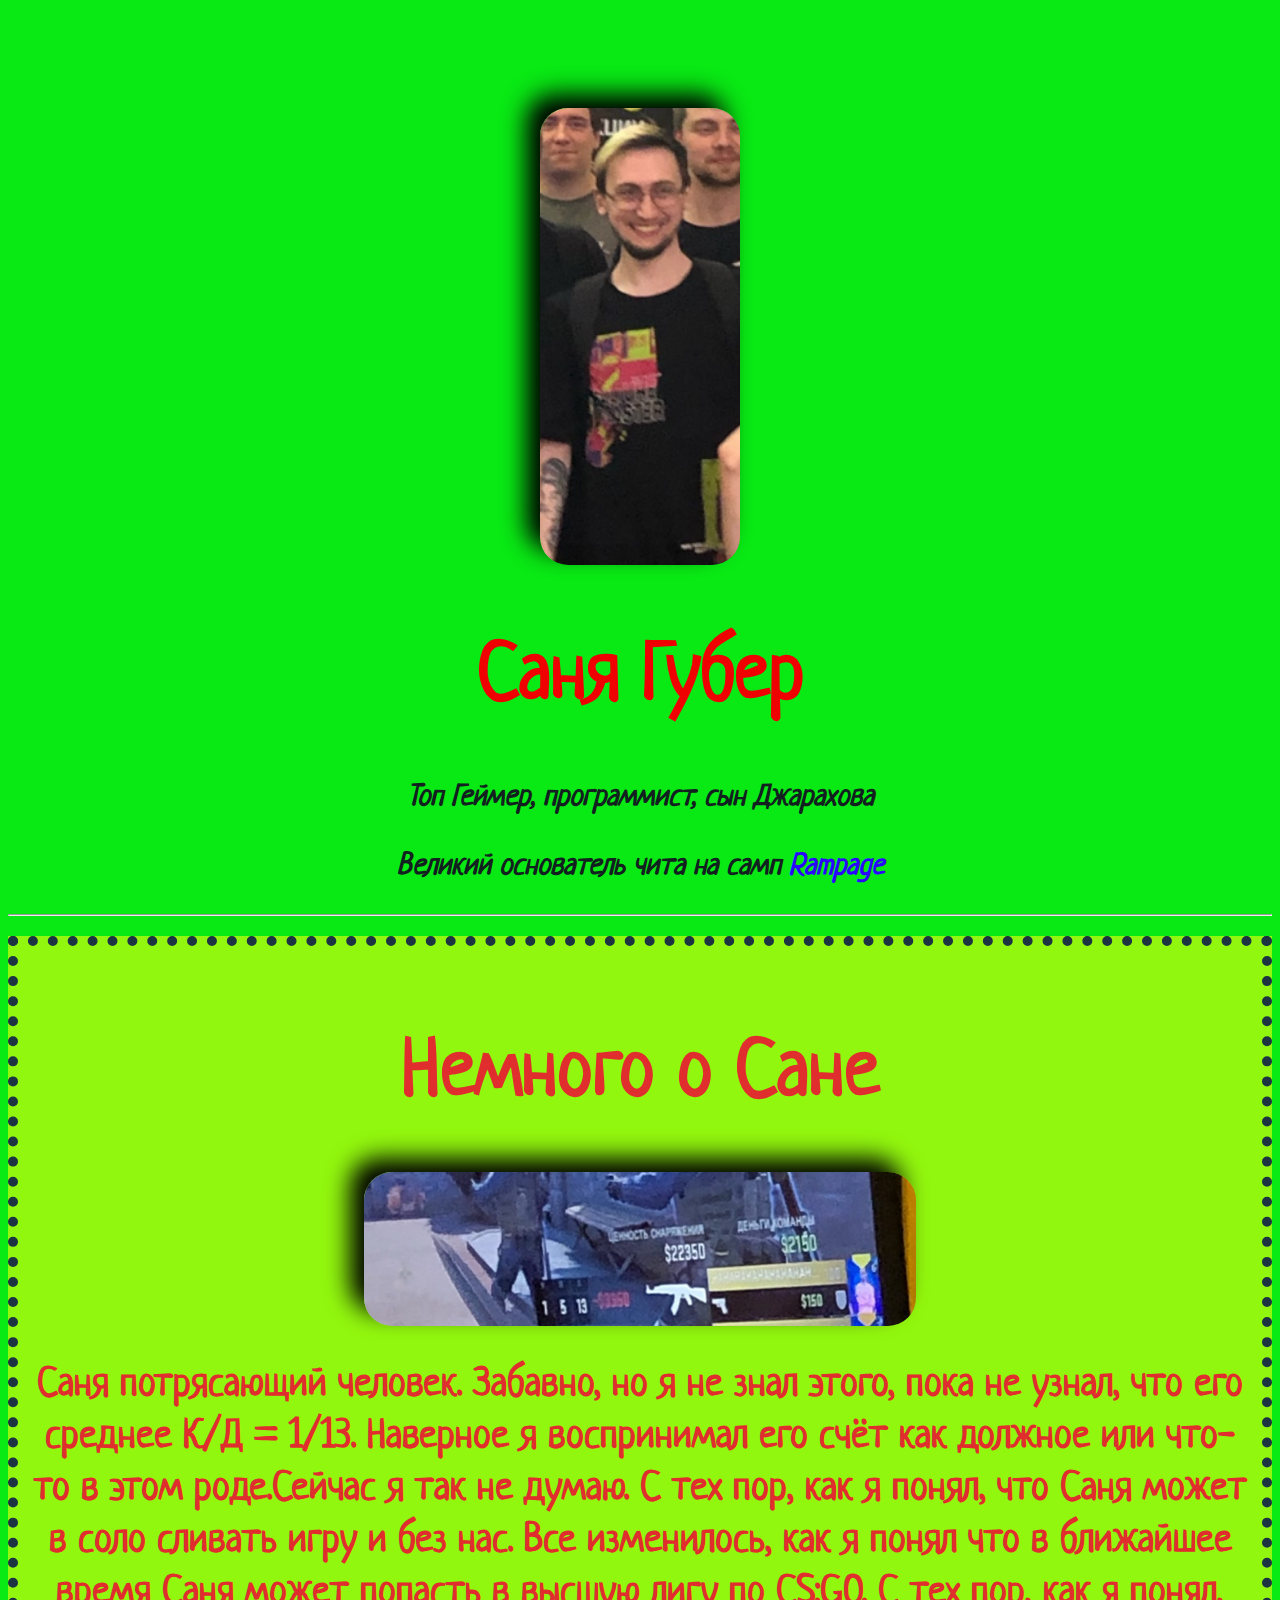
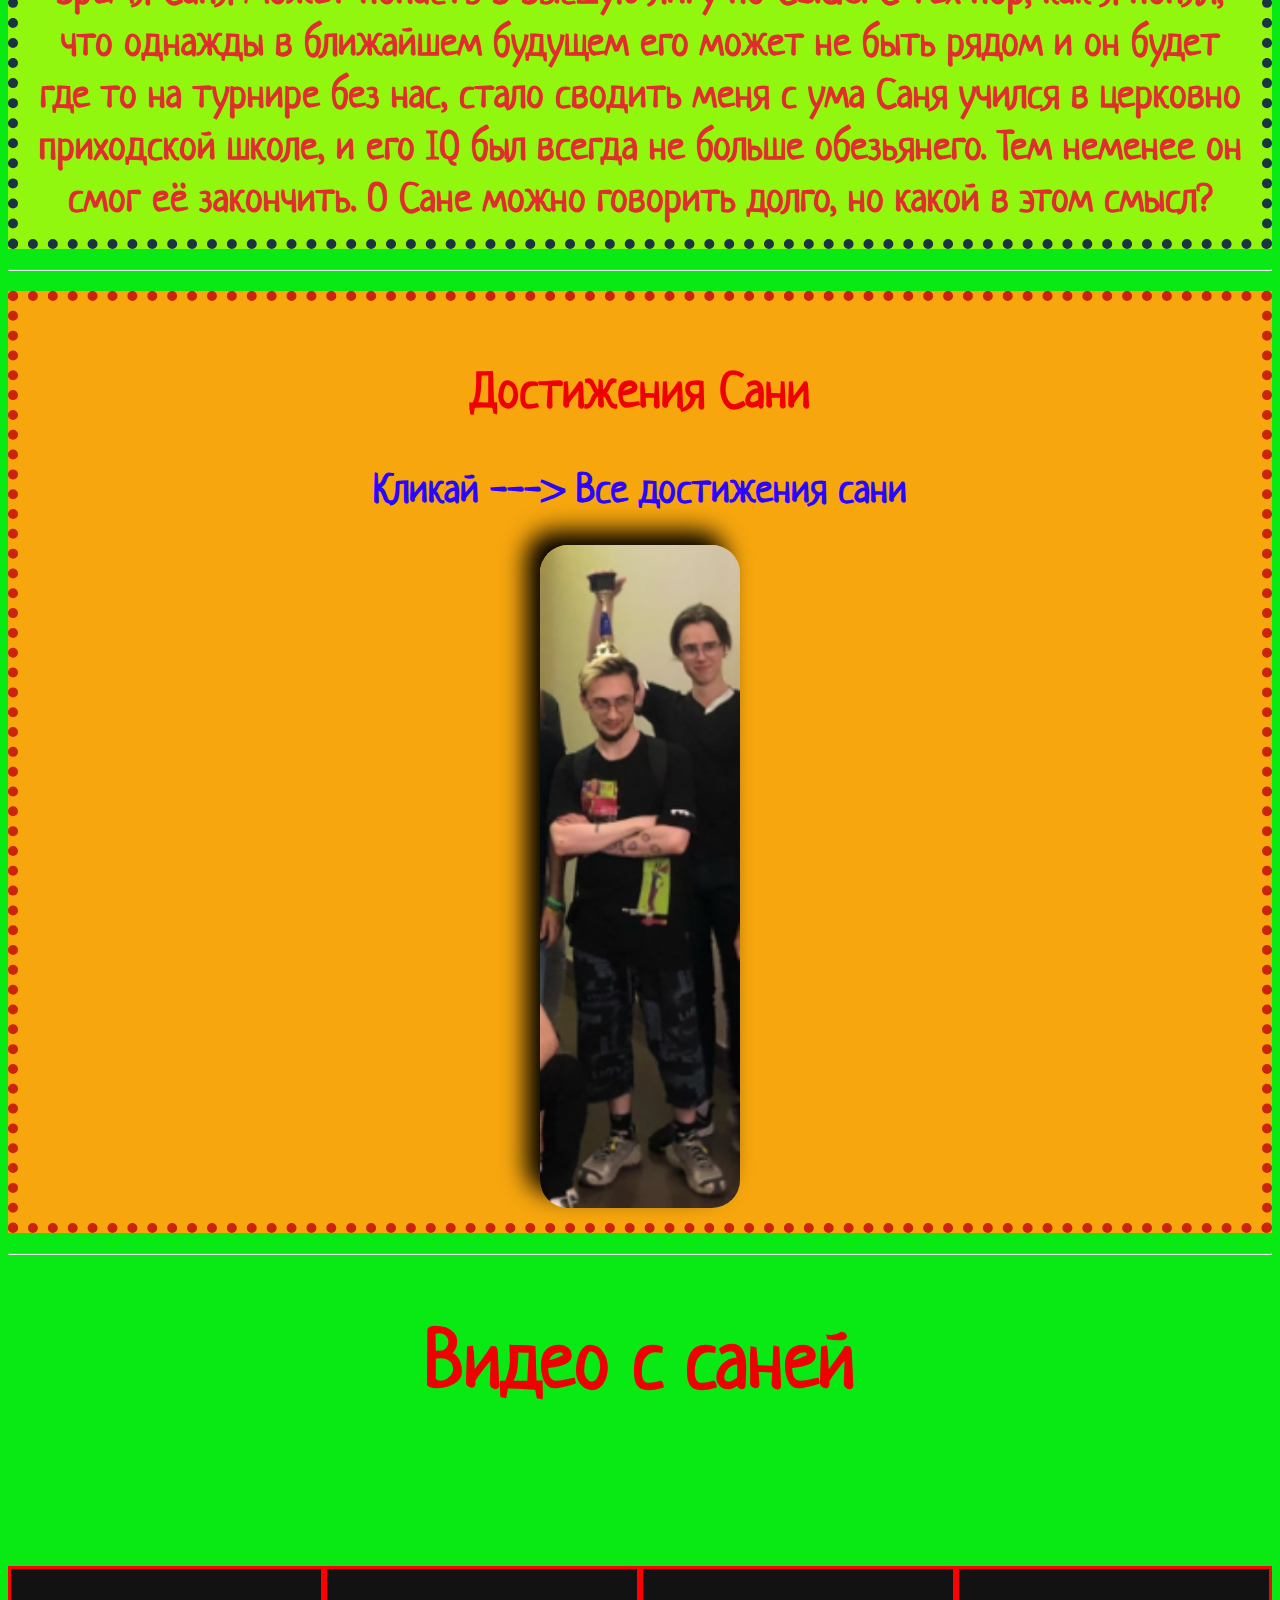
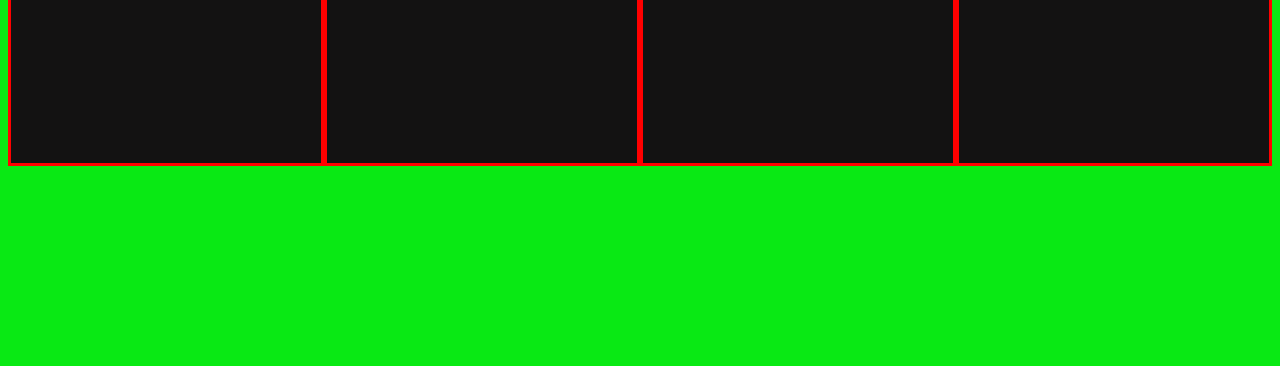
<file: index.html>
<html>
    <head>
        <link rel="stylesheet" href="styles.css">
        <meta charset="UTF-8"  />
<title>Спасите Саню Губера</title>
    </head>
    <body>
        <div class="conteiner">
<div class="info">
    <img class=sanya style="margin-top: 100px;"src="Снимок.PNG" alt="Тут гей саня">
    <h1>Саня Губер</h1>
    <p> <em>Топ Геймер, программист, сын Джарахова</em> </p>
    <p> <em>Великий основатель чита на самп <a href="https://vk.com/rampage_samp" target="_blank">Rampage</a></em></p>
</div>
        <hr>
        <div class="dds">
    <h1 style="text-align:center">Немного о Сане</h1>
    <img class="top" src="Снимок1.PNG" >
<p></p>Саня потрясающий человек. Забавно, но я не знал этого, пока не узнал, что его среднее <b>К/Д = 1/13</b>.
                Наверное я воспринимал его счёт как должное или что-то в этом роде.Сейчас я так не думаю. С тех пор, как я понял, что Саня может в соло сливать игру и без нас. 
                Все изменилось, как я понял что в ближайшее время Саня может попасть в высшую лигу по <b>CS:GO</b>. С тех пор, как я понял, что однажды в ближайшем будущем его может
                 не быть рядом и он будет где то на турнире без нас, стало сводить меня с ума
                 Саня учился в церковно приходской школе, и его IQ был всегда не больше обезьянего. Тем неменее он смог её закончить. О Сане можно говорить долго, но какой в этом смысл?
                </div>
     <hr>
     <div class="foot">
<body style="text-align:center">
    <h2>Достижения Сани</h2>
    <a href="s.html">Кликай ---> Все достижения сани</a> 
    <p></p><img class="sanya" src="Снимок2.PNG" alt="Саня с кубком">
    </div>
    <hr> 
    <h1>Видео с саней</h1>
    <div class="spam">
        <div></div>
        <div></div>
        <div></div>
        <div></div>
        </div>
</body>
</div>
    </body>
    </html>
</file>
<file: styles.css>
@import url('https://fonts.googleapis.com/css2?family=Neucha&display=swap');
body {background: rgb(9, 233, 20);
color:rgb(240, 1, 1);
font-size: 40px;
font-weight: 900;
font-family: 'Neucha', Impact, Haettenschweiler, 'Arial Narrow Bold', sans-serif;
}
h2 {font-size: 50px;}
p {font-size: 30px;}
td {font-size: 20px;}
.sanya {
     width: 200px; 
     border-radius: 28px; 
     box-shadow: -14px -14px 25px rgb(0, 1, 1)}
.top {
    border-radius: 28px;
    box-shadow: -14px -14px 25px rgb(0, 1, 1)}
.info p {

color:rgb(18, 32, 31);
}
.dds {
    color: rgb(224, 45, 45);
    background: rgb(146, 247, 14);
    padding: 15px;
    border: 10px solid rgb(28, 51, 66);
    border-style: dotted;
}
.conteiner
.foot  {
    background: rgb(247, 166, 14);
    padding: 15px;
    border: 10px solid rgb(204, 35, 12);
    border-style: dotted;
}
.spam >div{
    background: rgb(247, 166, 14);
    padding: 15px;
    border: 10px solid rgb(204, 35, 12);
    border-style: dotted;
    float: left;
    margin-top: 100px;
    margin-bottom: 200px;
    background-origin: padding-box;
    background: rgb(19, 18, 18);
    height: 200px;
    border: 3px solid red;
    width:25%;
    box-sizing: border-box;
}
a {
    color: rgb(43, 6, 253);
    text-decoration:wavy;
}
a:hover {text-decoration:underline}
</file>
